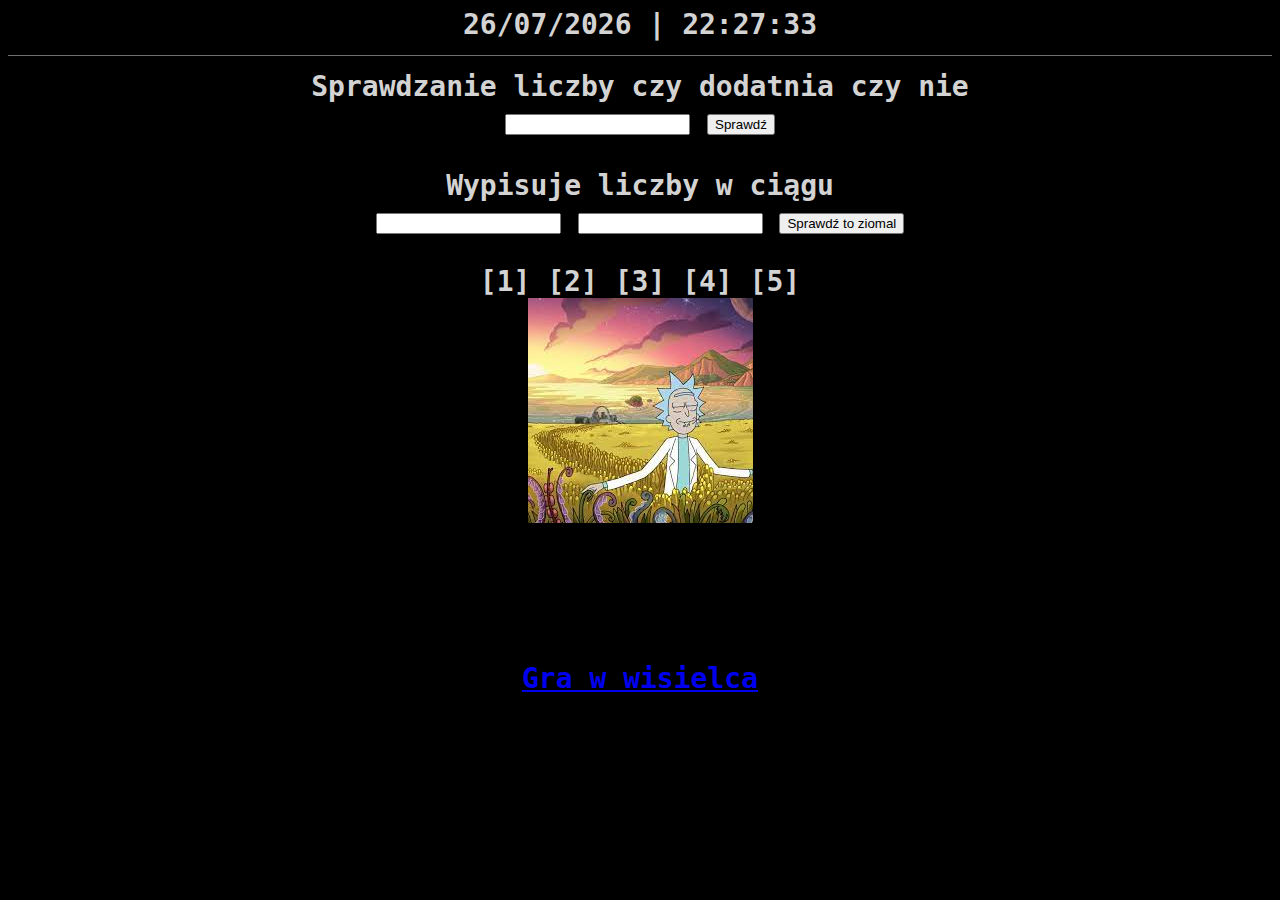
<file: index.html>
<!DOCTYPE html>

<html lang="pl">
	
	<head>
		<link rel="stylesheet" href="./style.css">
		<meta charset="UTF-8">
		<title>JS basics</title>
		<script type="text/javascript" src="../script.js"></script>
		<script type="text/javascript" src="../sprawdzanie.js"></script>
		<script type="module" src="../passwords.js"></script>
		<script src="http://code.jquery.com/jquery-1.11.2.min.js"></script>
	</head>
<body onload="start()">
<center>
<div id="clock"></div>
<hr style="height: 1px; background: rgb(112, 112, 112); border: 1px;">
<div id="check">
	<label>Sprawdzanie liczby czy dodatnia czy nie</label><br>
<input type="text" id="digit"/>
<input type="submit" value="Sprawdź" onclick="check()"/>
<div id="wynik"></div>
</div>
<br>
<div id="compare">
	<label>Wypisuje liczby w ciągu</label><br>
<input type="text" id="pole1"/>
<input type="text" id="pole2"/>
<input type="submit" value="Sprawdź to ziomal" onclick="sprawdzanie()"/>
<div id="sprawdz" style="white-space: pre-wrap;"></div>
</div>
<hr style="height: 2px; background: black; border: 1px;">

<span onclick="ustawslajd(1)" style="cursor:pointer;">[1]</span>
<span onclick="ustawslajd(2)" style="cursor:pointer;">[2]</span>
<span onclick="ustawslajd(3)" style="cursor:pointer;">[3]</span>
<span onclick="ustawslajd(4)" style="cursor:pointer;">[4]</span>
<span onclick="ustawslajd(5)" style="cursor:pointer;">[5]</span>
<div id="slider"></div>



</center>
</body>
<footer>
	<br><br><br>
	<hr style="height: 5px; background: black; border: 1px;">
	<center><a href="./hangman.html">Gra w wisielca</a></center>
</footer>
</html>
</file>
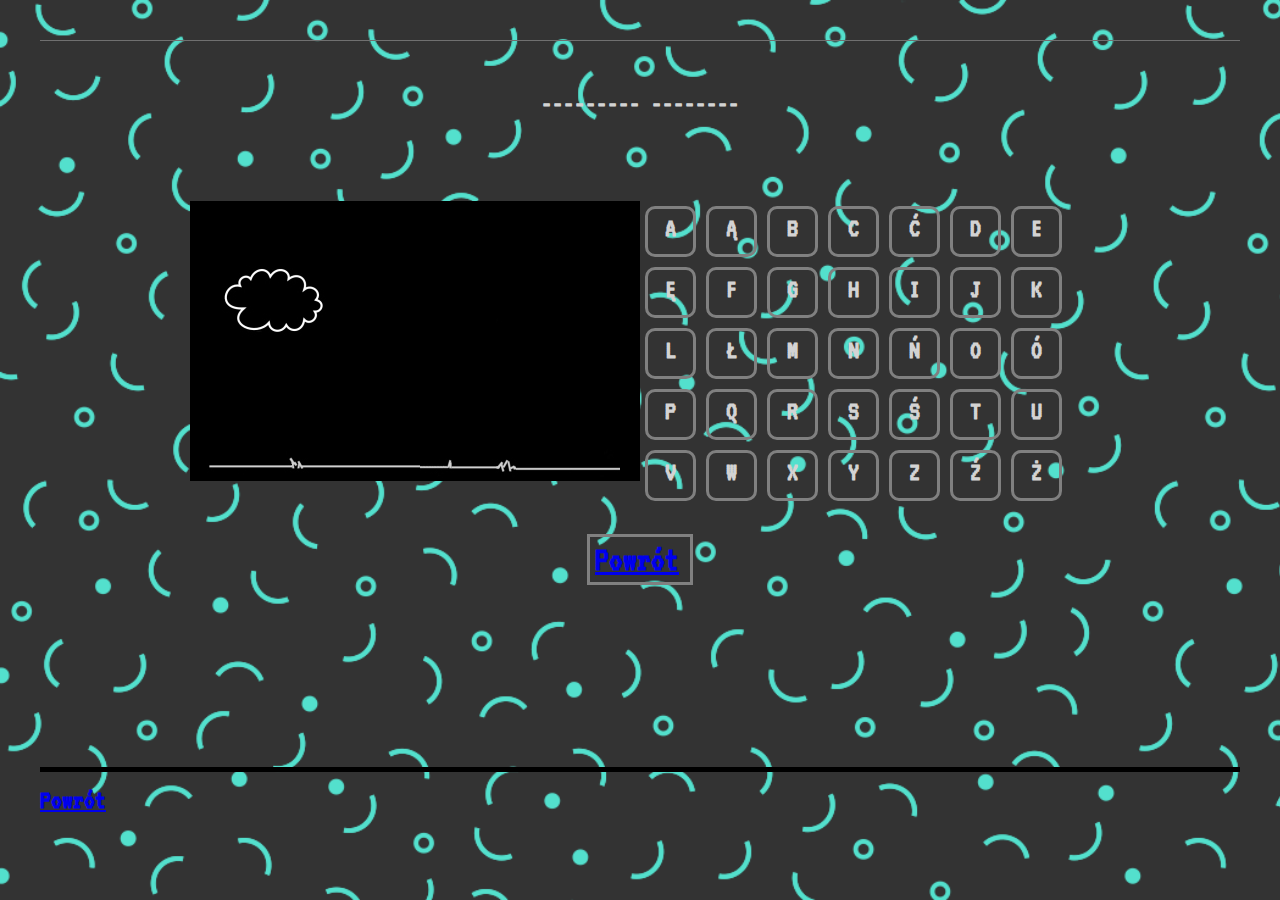
<file: hangman.html>
<!DOCTYPE html>

<html lang="pl">
	
	<head>
		<link rel="stylesheet" href="css/style.css">
		<meta charset="UTF-8">
		<title>Hangman</title>
        <script type="text/javascript" src="hangman.js"></script>
        <script type="text/javascript" src="script.js"></script>
        <link rel="stylesheet" href="style.css" type="text/css"/>
        <link rel="preconnect" href="https://fonts.googleapis.com">
<link rel="preconnect" href="https://fonts.gstatic.com" crossorigin>
<link href="https://fonts.googleapis.com/css2?family=VT323&display=swap" rel="stylesheet"> 
	</head>
<body>
  <center><div id="clock"></div></center>
  <hr style="height: 1px; background: rgb(112, 112, 112); border: 1px;">
	
  <div id="container">
    <div id="plansza"></div>
    <div id="hangman">
        <img src="img/s0.jpg"alt="">
    </div>
    <div id="alphabet"></div>
    <div style="clear:both;"></div>
  </div>
  <br>
<div id="back"><a href="./index.html">Powrót</a></div>
</body>
<footer>
    <br><br><br><br><br><br>
    <hr style="height: 5px; background: black; border: 1px;">
<a href="./index.html">Powrót</a>
</footer>
</html>
</file>
<file: style.css>
body{
    background-color: #000000;
    color: lightgray;
    font-size: 28px;
    font-family: 'VT323', monospace;
    font-weight:700;
}
#container{
    width:900px;
    margin-left:auto;
    margin-right:auto;
}
#plansza{
    width:900px;
    margin-top:50px;
    margin-bottom:50px;
    text-align:center;
    font-size:48;
    min-height:60px;
}
#hangman{
    float:left;
    width:450px;
    text-align:center;
    min-height:280px;
}
#alphabet{
     float:left;
     width:450px;
     text-align:center;
     min-height:280px; /* odpowiada to za to, że kiedy zniknie element to sie wszystkonie 
     poprzesuwa tylko będzie zmuszone zostać w miejscu o tej wysokości 280px */
}
.litera{
    width: 35px;
    height: 35px;
    text-align: center;
    padding: 5px;
    margin: 5px;
    border: 3px solid gray;
    float: left;
    cursor: pointer;
    border-radius: 10px;
}
.litera:hover{/*tutaj mamy kod do tego co się stanie jak najedziemy na literę */
    background-color:gray;
    color:white;
    border: 3px solid white;
}
.reset:hover{
    color:white;
    cursor: pointer;
}
#back{
    font-size: 35px;
    color:white;
    border: 3px solid gray;
    padding: 5px;
    width: 90px;
    height: 35px;
    margin-left:auto;
    margin-right:auto;
}
.back:hover{
    color:white;
    cursor: pointer;
    align-content:center;
    background-color:gray;
    border: 3px solid white;
}
</file>
<file: css/style.css>
body { 
    background-color: rgba(165, 187, 66, 0.204);
    background-image: url(gifbg.gif); 
    background-attachment: fixed;
    background-size: cover;
}
body {
    font-size: large;
    font-family: Arial;
    margin: 40px;
}
p {
	text-align: left;
}
<style>
    table, table * {border: 1px solid black}
</style>
</file>
